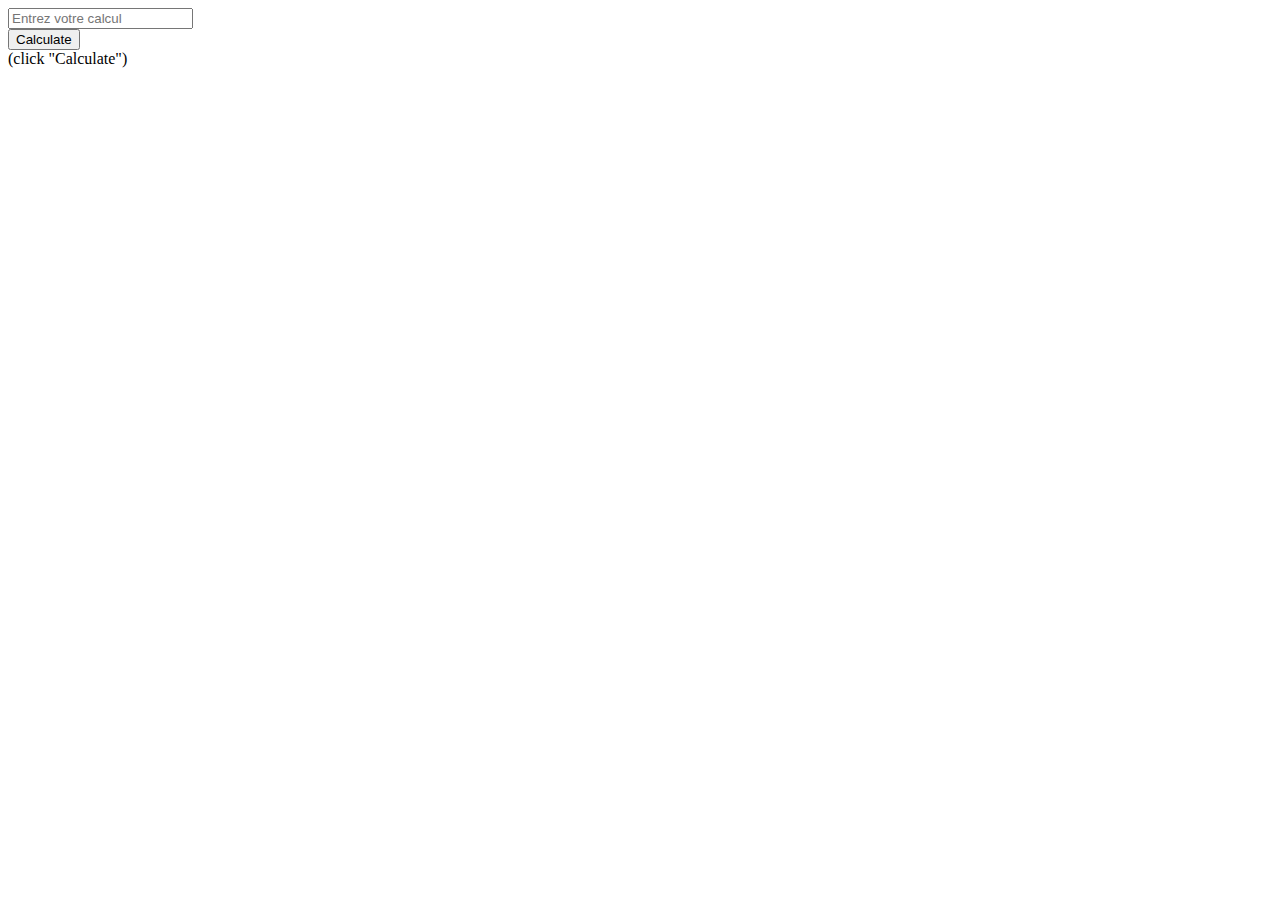
<file: Exercice 1 Calculatrice/index.html>
<!DOCTYPE html>
<html lang="en">
<head>
    <meta charset="UTF-8">
    <title>Document</title>
</head>
<body>
  
    

<input type="text" placeholder="Entrez votre calcul" id="numbers" value=""><br>
<input type=button value="Calculate" onClick="calculate_this()"><br>

<span id="results">(click "Calculate")</span>

  <script language="javascript" type="text/javascript" src="js/script.js"></script>
  
</body>
</html>
</file>
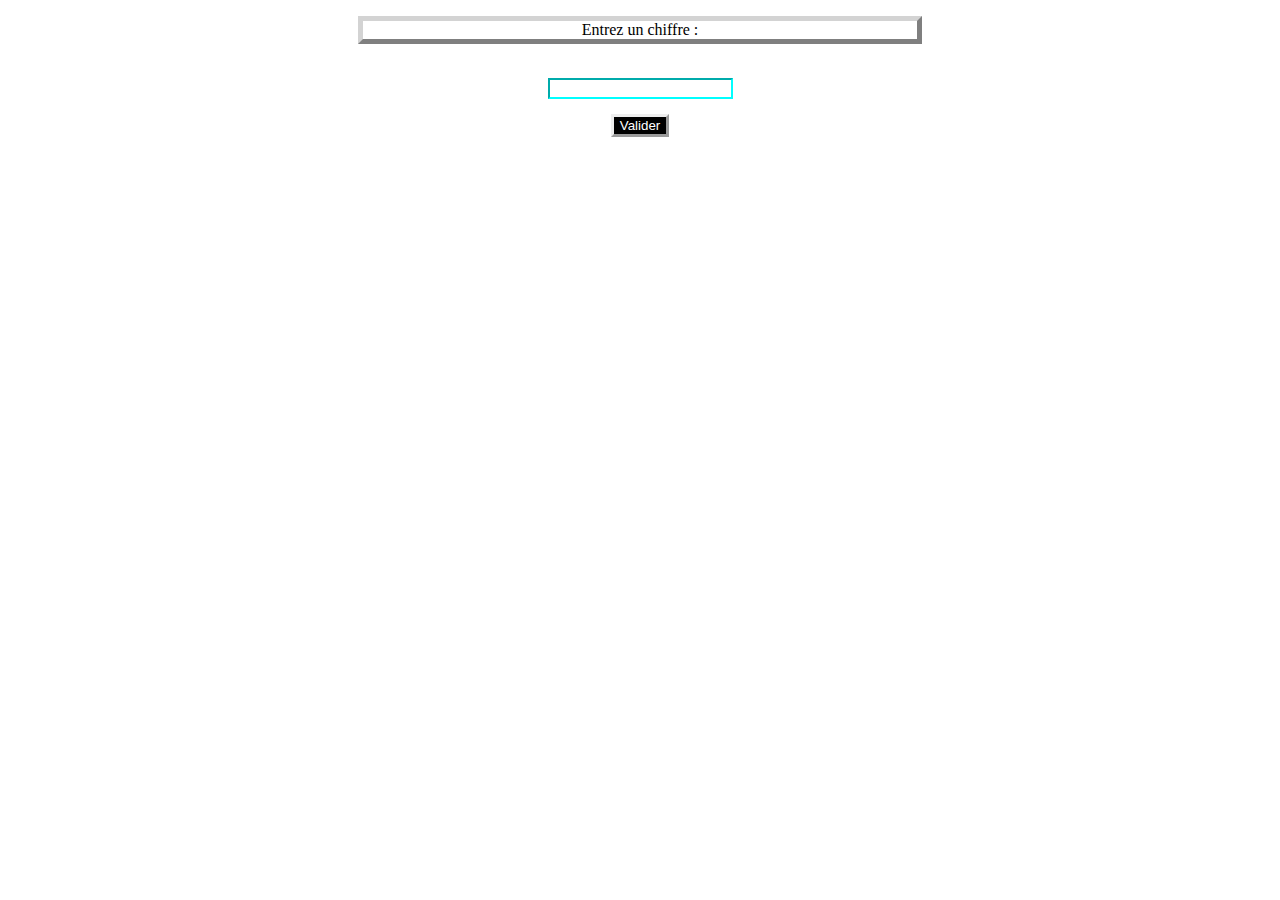
<file: Exercice 2 avec css/index.html>
<!DOCTYPE html>
<html language="en">
<head>
    <meta charset="UTF-8">
    <title>Document</title>
    <link rel="stylesheet" type="text/css" href="css/index.css">
</head>
<body>
<center>
<!-- Création de mes class -->
    <p class="guesses"></p>
    <p class="lastResult"></p>
    <p class="lowOrHi"></p>

<!-- création de l'emplacement de la zone d'entrée -->
    
    <label for="guessField"><p class="entrez">Entrez un chiffre :</p></label><br>
    <input type="text" id="guessField" class="guessField"><br>

<!-- Création du bouton submit -->
    <input type="submit" value="Valider" class="guessSubmit"><br>
    
</center>
    
<script src="js/index.js"></script>
</body>
</html>
</file>
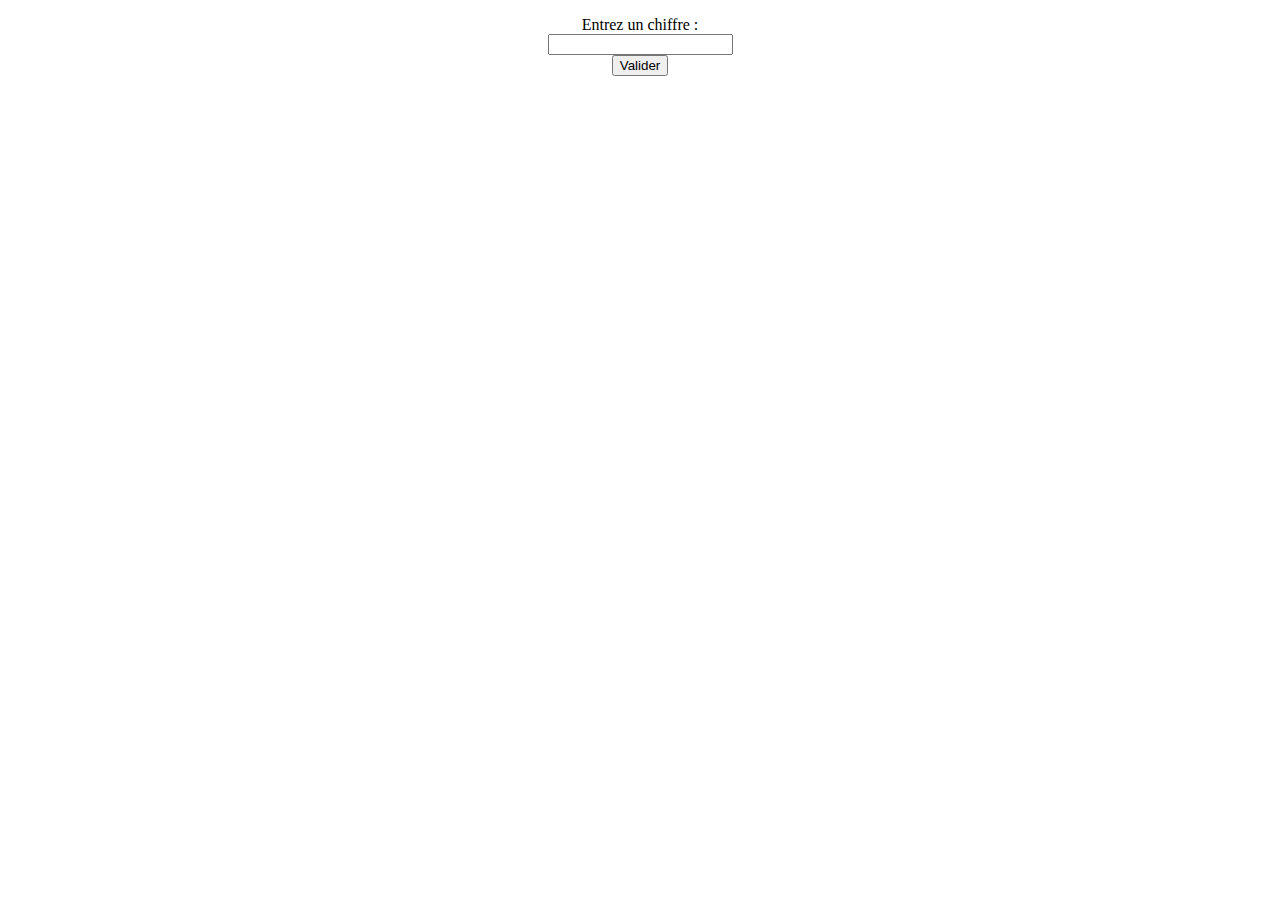
<file: Exercice 2/index.html>
<!DOCTYPE html>
<html language="en">
<head>
    <meta charset="UTF-8">
    <title>Document</title>
</head>
<body>
<center>
<!-- Création de mes class -->
    <p class="guesses"></p>
    <p class="lastResult"></p>
    <p class="lowOrHi"></p>

<!-- création de l'emplacement de la zone d'entrée -->
    
   <label for="guessField">Entrez un chiffre :</label><br>
    <input type="text" id="guessField" class="guessField"><br>

<!-- Création du bouton submit -->
    <input type="submit" value="Valider" class="guessSubmit"><br>
    
</center>
    
<script src="js/index.js"></script>
</body>
</html>
</file>
<file: Exercice 2 avec css/css/index.css>
.guessField {
    border-color: aqua;
}

p {
    color: black;
    font-size: bold;
    margin-top: 10px;
}

.lowOrHi {
    color: red;
}

.guessSubmit {
    background-color: black;
    color: white;
    border: outset;
    margin-top: 15px;
}


.entrez {
    border: outset 5px lightgrey;
    margin-right: 350px;
    margin-left: 350px;
}
</file>
